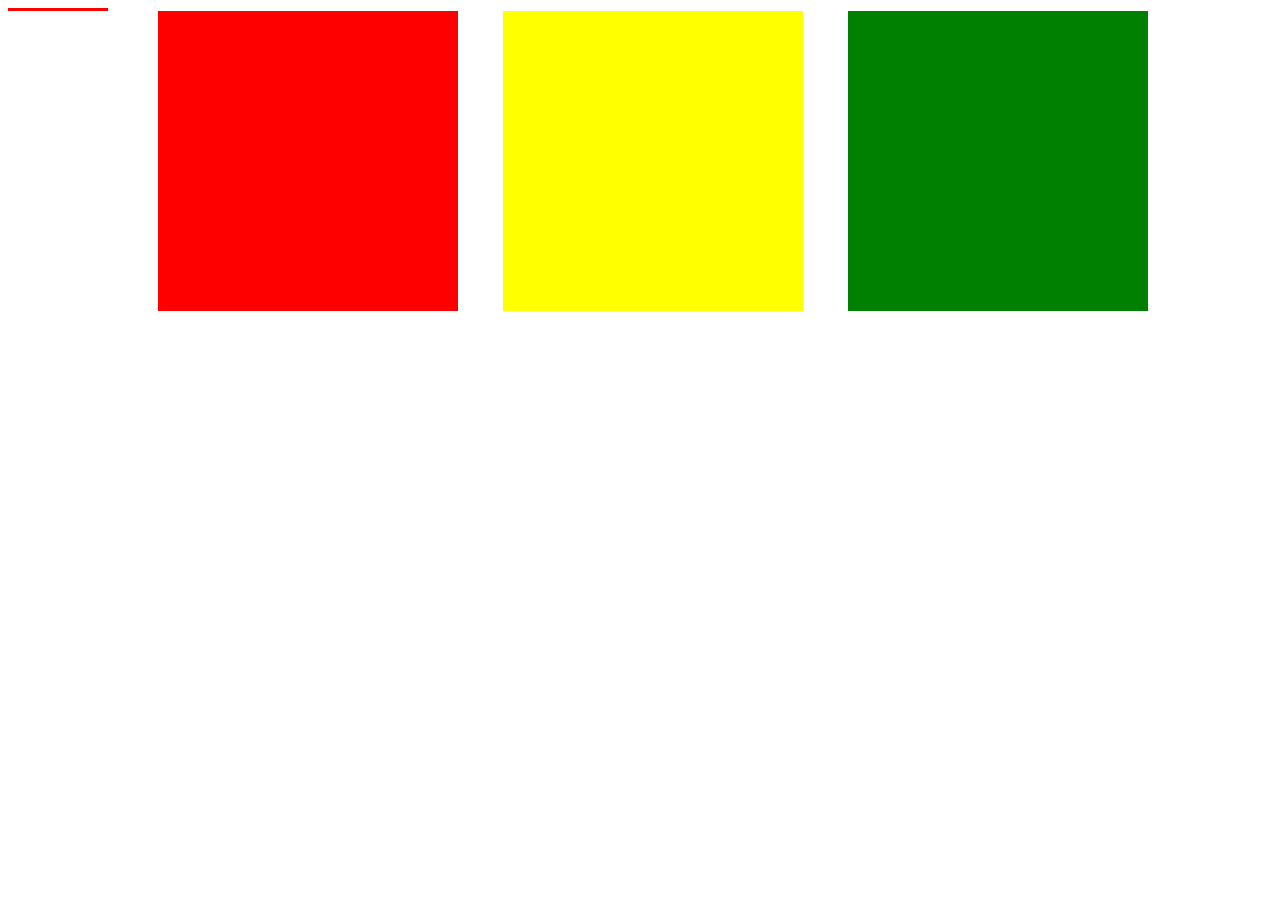
<file: test 2/mikael-test/index.html>
<!DOCTYPE html>
<html lang="en">

<head>
    <meta charset="UTF-8">
    <meta http-equiv="X-UA-Compatible" content="IE=edge">
    <meta name="viewport" content="width=device-width, initial-scale=1.0">
    <title>Document</title>
    <link rel="stylesheet" href="./css/style.css">
</head>

<body>
    <div id="loading"></div>
 <!-- <ol>
     <li>pair closing</li>
     <li>self closing</li>
     <li>block closing</li>
     <li>inline closing</li>


 </ol>
     




     <!-- <h1> 3 ways to use css</h1>
     1) by inline
     2) by style
     3) by External ( professtional use this one)

     <p>Lorem ipsum dolor sit amet consectetur adipisicing elit. Tenetur quisquam omnis qui impedit, neque voluptates natus cumque consequatur dolorem itaque nam commodi perferendis earum similique accusantium repudiandae magnam fuga culpa?

     </p>

     <h1> 3 ways to apply css</h1>
      1) by tag
      2)by class
      3) by Id(professtional use this)
  <h3 class="testCalss"> this is test class</h3>
   <h4 id="testId">this is test id</h4> -->
  
 

   <div id="main">
    <div id="div1"></div>
    <div id="div2"></div>
    <div id="div3"></div>


    </div> 




</body>

</html>
</file>
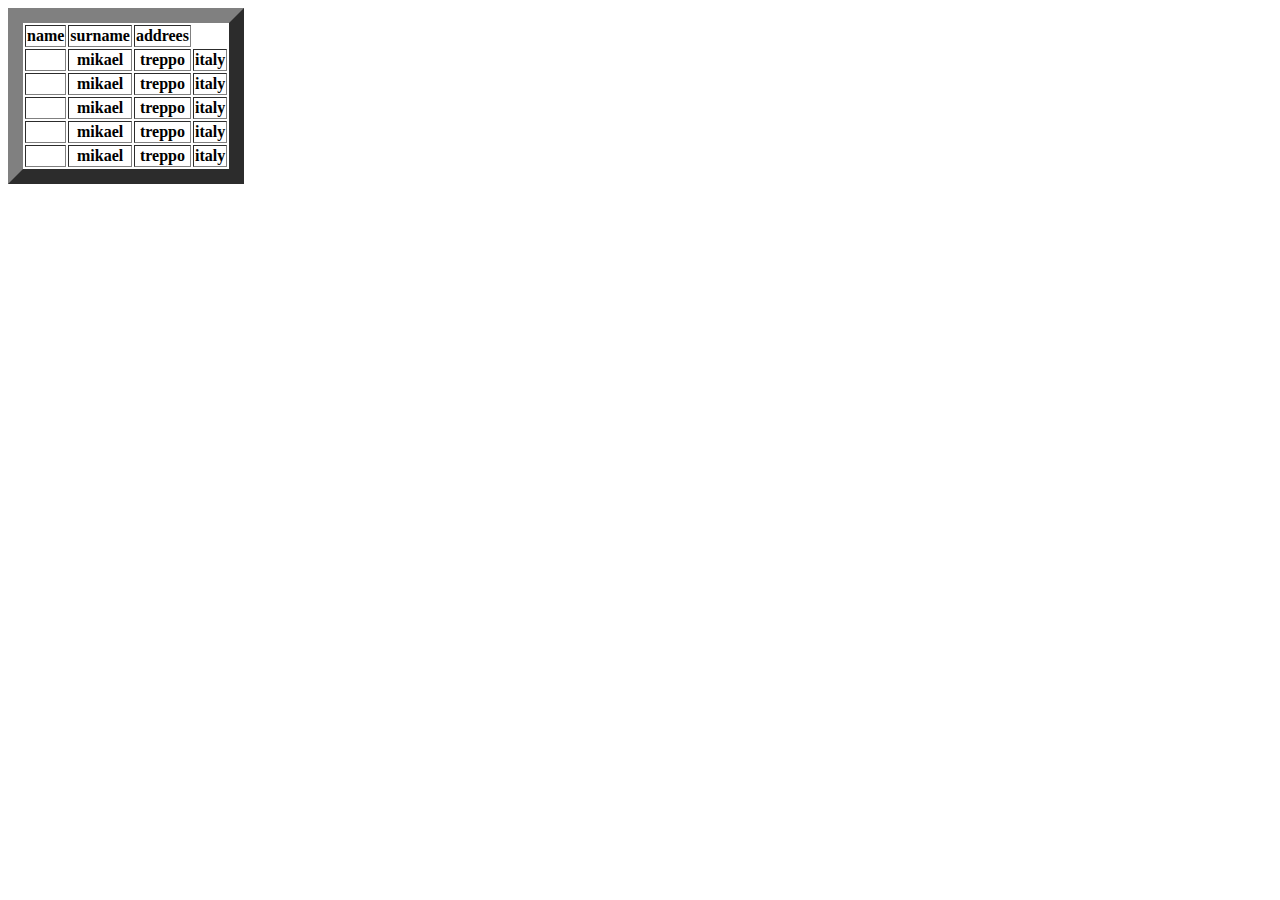
<file: test 2/mikael-test/tabel.html>
<!DOCTYPE html>
<html lang="en">
<head>
    <meta charset="UTF-8">
    <meta http-equiv="X-UA-Compatible" content="IE=edge">
    <meta name="viewport" content="width=device-width, initial-scale=1.0">
    <title>Document</title>
</head>
<body>
    <table border=15px>
        <thead><tr><th>name</th><th>surname</th><th>addrees</th></tr></thead>
        <tbody><td><th>mikael</th><th>treppo</th><th>italy</th></td></tbody>
        <tbody><td><th>mikael</th><th>treppo</th><th>italy</th></td></tbody>
        <tbody><td><th>mikael</th><th>treppo</th><th>italy</th></td></tbody>
        <tbody><td><th>mikael</th><th>treppo</th><th>italy</th></td></tbody>
        <tbody><td><th>mikael</th><th>treppo</th><th>italy</th></td></tbody>
    </table>
</body>
</html>
</file>
<file: test 2/mikael-test/css/style.css>
#loading{
  width: 100px;
  height: 3px;
  background-color: red;
  animation: linear 10s myanimtion;

}

@keyframes  myanimtion{
 0%{
    width: 100px;
    height: 3px;
    background-color: red;
 }
 25%{
    width: 300px;
    height: 5px;
    background-color: yellow;
 }
 50%{
    width: 500px;
    height: 3px;
    background-color: green;
 }
 75%{
    width: 700px;
    height: 3px;
    background-color: black;
 }
 100%{
    width: 1200px;
    height: 3px;
    background-color: yellow;
 }

}

#main{
 display: inline-flex;
 padding-left: 150px;
 gap: 45px;


 }
 
 #div1{
      width: 300px;
      height: 300px;
       background-color: red;
       animation: linear 10s myrotate;
      
 }
 #div2{
    width: 300px;
    height: 300px;
     background-color: yellow;
     animation: linear 10s myrotate;

} #div3{
    width: 300px;
    height: 300px;
     background-color: green;
     animation: linear 10s myrotate;

}

@keyframes myrotate{
  from{ transform: rotate(90deg);}
   to{
       transform: rotate(360deg);
   }

}
</file>
